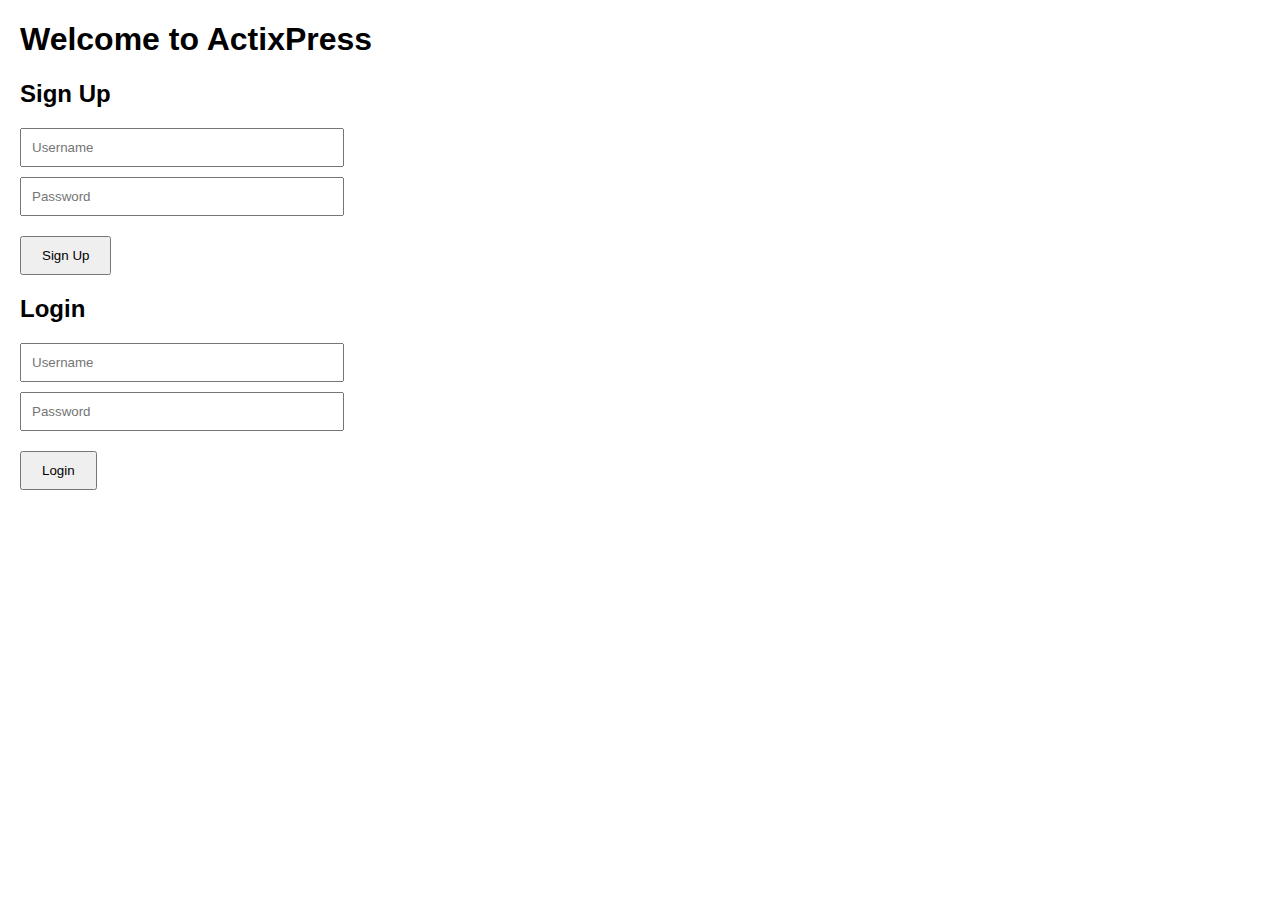
<file: frontend/index.html>
<!DOCTYPE html>
<html lang="en">
<head>
    <meta charset="UTF-8">
    <meta name="viewport" content="width=device-width, initial-scale=1.0">
    <title>ActixPress Blogging App</title>
    <link rel="stylesheet" href="styles.css">
</head>
<body>
    <h1>Welcome to ActixPress</h1>
    <div id="auth">
        <h2>Sign Up</h2>
        <input id="signup-username" type="text" placeholder="Username" />
        <input id="signup-password" type="password" placeholder="Password" />
        <button onclick="signUp()">Sign Up</button>
        
        <h2>Login</h2>
        <input id="login-username" type="text" placeholder="Username" />
        <input id="login-password" type="password" placeholder="Password" />
        <button onclick="logIn()">Login</button>
    </div>
    <div id="post-section" style="display:none;">
        <h2>Create Post</h2>
        <input id="post-title" type="text" placeholder="Title" />
        <textarea id="post-content" placeholder="Content"></textarea>
        <button onclick="createPost()">Create Post</button>

        <h2>Posts</h2>
        <div id="posts"></div>
    </div>
    <script src="script.js"></script>
</body>
</html>
</file>
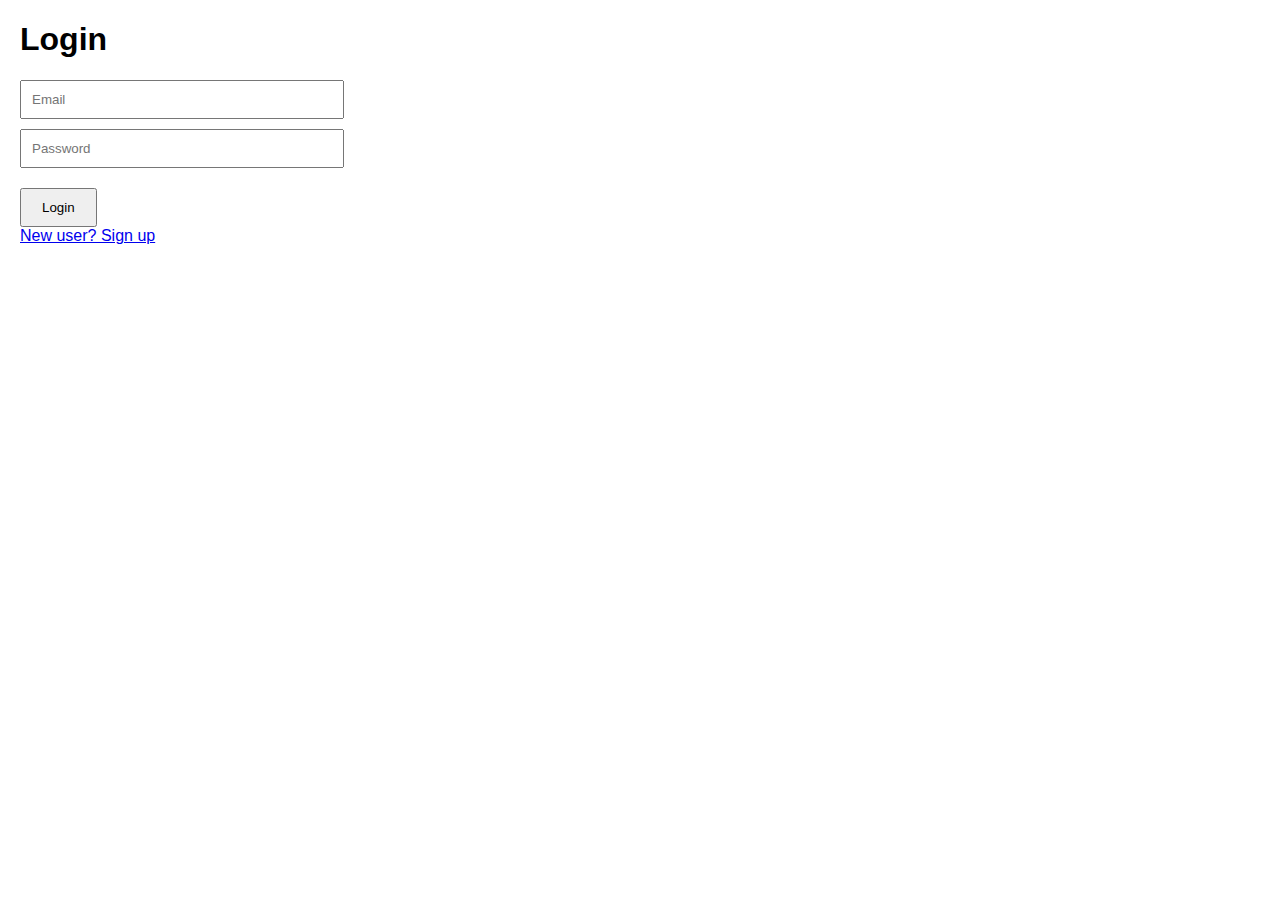
<file: frontend/login.html>
<!DOCTYPE html>
<html lang="en">
<head>
    <meta charset="UTF-8">
    <title>Login - ActixPress</title>
    <link rel="stylesheet" href="styles.css">
</head>
<body>

<h1>Login</h1>
<form id="login-form">
    <input type="email" id="email" placeholder="Email" required />
    <input type="password" id="password" placeholder="Password" required />
    <button type="submit">Login</button>
</form>

<a href="signup.html">New user? Sign up</a>

<script src="main.js"></script>
</body>
</html>
</file>
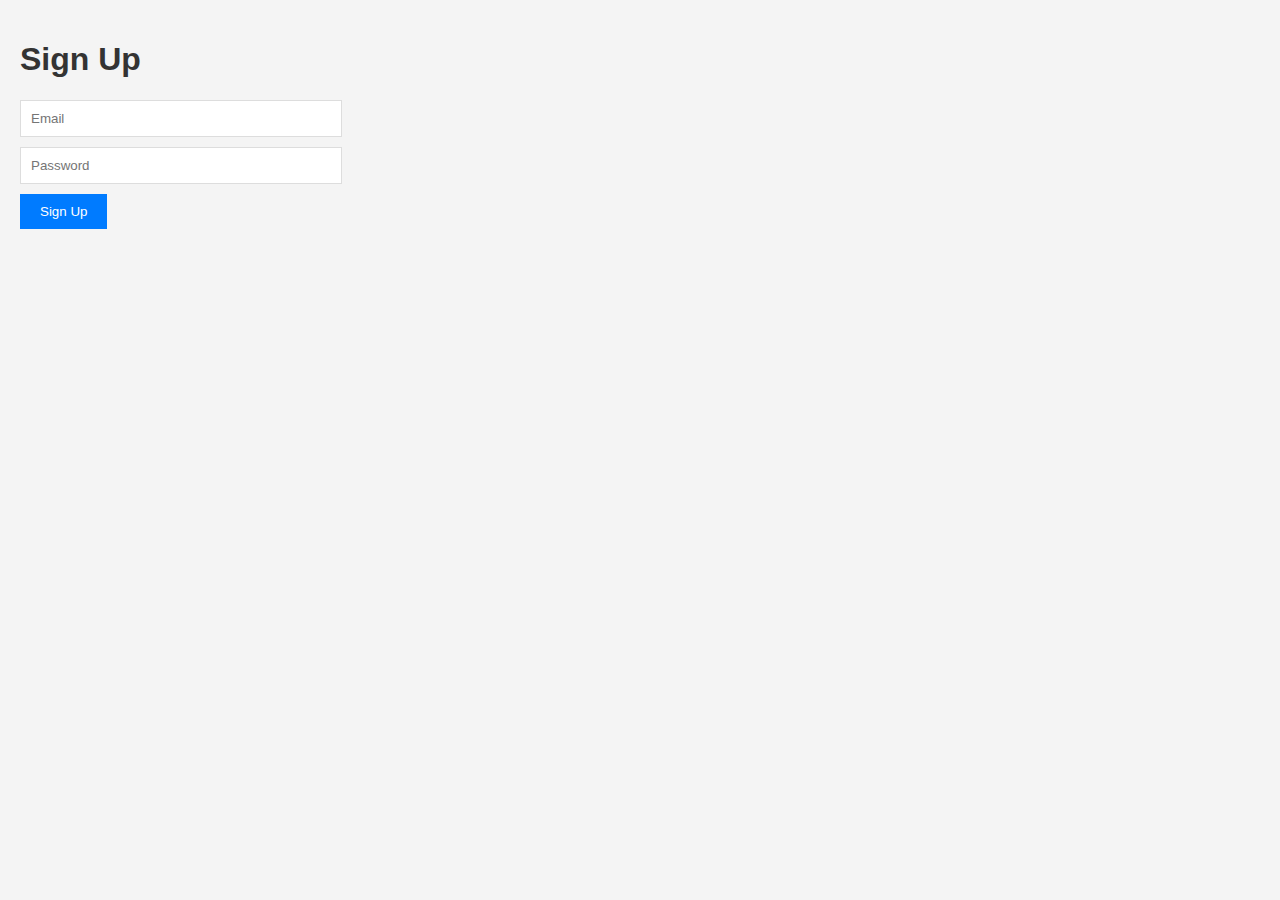
<file: frontend/signup.html>
<!DOCTYPE html>
<html lang="en">
<head>
    <meta charset="UTF-8">
    <meta name="viewport" content="width=device-width, initial-scale=1.0">
    <title>Sign Up - ActixPress</title>
    <link rel="stylesheet" href="style.css">
</head>
<body>

    <h1>Sign Up</h1>
    <form id="signup-form">
        <input type="email" id="email" placeholder="Email" required />
        <input type="password" id="password" placeholder="Password" required />
        <button type="submit">Sign Up</button>
    </form>

    <script>
        document.getElementById('signup-form').addEventListener('submit', function(e) {
            e.preventDefault();
            const email = document.getElementById('email').value;
            const password = document.getElementById('password').value;

            fetch('http://127.0.0.1:8080/sign_up', {
                method: 'POST',
                headers: {
                    'Content-Type': 'application/json',
                },
                body: JSON.stringify({ email, password })
            })
            .then(response => response.json())
            .then(data => {
                alert('User signed up successfully');
            })
            .catch(error => {
                console.error('Error signing up:', error);
            });
        });
    </script>
</body>
</html>
</file>
<file: frontend/styles.css>
body {
    font-family: Arial, sans-serif;
    margin: 20px;
}

input, textarea {
    display: block;
    margin: 10px 0;
    padding: 10px;
    width: 100%;
    max-width: 300px;
}

button {
    padding: 10px 20px;
    margin-top: 10px;
}

#post-section {
    margin-top: 20px;
}

#posts {
    margin-top: 10px;
    border-top: 1px solid #ccc;
    padding-top: 10px;
}
</file>
<file: frontend/style.css>
body {
    font-family: Arial, sans-serif;
    background-color: #f4f4f4;
    margin: 0;
    padding: 20px;
}

h1 {
    color: #333;
}

button {
    background-color: #007BFF;
    color: white;
    border: none;
    padding: 10px 20px;
    cursor: pointer;
}

button:hover {
    background-color: #0056b3;
}

form input {
    margin: 10px 0;
    padding: 10px;
    width: 100%;
    max-width: 300px;
    display: block;
    border: 1px solid #ddd;
}

#posts {
    margin-top: 20px;
}
</file>
